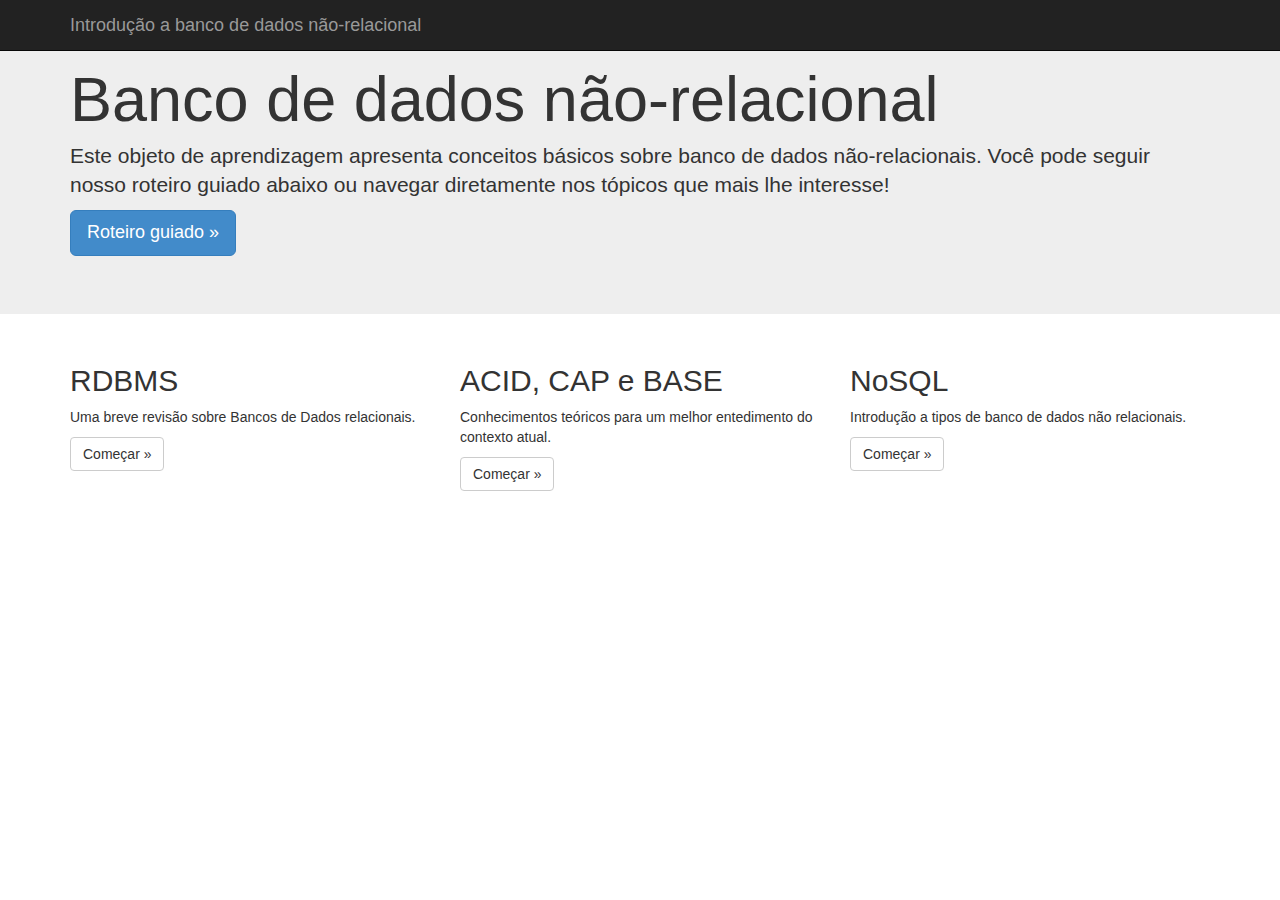
<file: index.html>
<!DOCTYPE html>
<html>
  <head>
    <title>Introdução a banco de dados não-relacional</title>
    <meta name="viewport" content="width=device-width, initial-scale=1.0">
    <meta http-equiv="Content-Type" content="text/html; charset=UTF-8">
    <!-- Bootstrap -->
    <link href="css/bootstrap.min.css" rel="stylesheet">
    <link href="css/main.css" rel="stylesheet">

    <!-- HTML5 Shim and Respond.js IE8 support of HTML5 elements and media queries -->
    <!-- WARNING: Respond.js doesn't work if you view the page via file:// -->
    <!--[if lt IE 9]>
      <script src="https://oss.maxcdn.com/libs/html5shiv/3.7.0/html5shiv.js"></script>
      <script src="https://oss.maxcdn.com/libs/respond.js/1.3.0/respond.min.js"></script>
    <![endif]-->
  </head>
  <body>
     <div class="navbar navbar-inverse navbar-fixed-top" role="navigation">
      <div class="container">       
          <a class="navbar-brand" href="#">Introdução a banco de dados não-relacional</a>
        </div>  
      </div>
    </div>
    <section id="home">
      <div class="jumbotron">
        <div class="container">
          <h1>Banco de dados não-relacional</h1>
          <p>Este objeto de aprendizagem apresenta conceitos básicos sobre banco de dados não-relacionais. Você pode seguir nosso roteiro guiado abaixo ou navegar diretamente nos tópicos que mais lhe interesse!</p>
          <p><a class="btn btn-primary btn-lg" role="button">Roteiro guiado &raquo;</a></p>
        </div>
      </div>
      <div class="container">
        <!-- Example row of columns -->
        <div class="row">
          <div class="col-md-4">
            <h2>RDBMS</h2>
            <p>Uma breve revisão sobre Bancos de Dados relacionais. </p>
            <p><a class="btn btn-default" id="start-rdbms" href="#" role="button">Começar &raquo;</a></p>
          </div>
          <div class="col-md-4">
            <h2>ACID, CAP e BASE</h2>
            <p>Conhecimentos teóricos para um melhor entedimento do contexto atual.</p>
            <p><a class="btn btn-default" href="#" role="button">Começar &raquo;</a></p>
          </div>
           <div class="col-md-4">
            <h2>NoSQL</h2>
            <p>Introdução a tipos de banco de dados não relacionais.</p>
            <p><a class="btn btn-default" href="#" role="button">Começar &raquo;</a></p>
          </div>
        </div>
      </section>
      <section id="page" class="container">  
        <nav id="step-nav"class="navbar navbar-default" role="navigation">
          <!-- navegação da seção -->
        </nav>
        <article id="step-content">       
          <!-- conteudo -->   
        </article>
      </section>
    <!-- jQuery (necessary for Bootstrap's JavaScript plugins) -->
    <script src="js/jquery.min.js"></script>
    <!-- Include all compiled plugins (below), or include individual files as needed -->
    <script src="js/bootstrap.min.js"></script>
    <script src="js/jquery.mustache.js"></script>
    <script src="js/mustache.js"></script>
    <script src="js/main.js"></script>
  </body>
</html>
</file>
<file: css/main.css>
section#page { display:none;}
#step-nav { padding:48px 48px 0 48px;}
	#step-nav h1 { font-size: 16px; font-weight: bold; padding-left: 30px;}
	#step-content { padding-top: 20px;}
	#step-content .complete-field { border-top: 0; border-left:0; border-right:0; border-bottom: 1px solid black; padding: 0; margin: 0; width:280px;}
		#step-content .complete-field.right-answer { color: green; }
		#step-content .complete-field.wrong-answer { color: red; }
		#step-content .complete-field.show-answer { color: gray;}
	#step-content h2 { font-size: 18px; font-weight: bold; }
	#step-content .questions { line-height: 250%; font-size: 14px;}
	#step-content .result {  text-align: right; font-weight: bold; padding-bottom: 5px; }
	#step-content .buttons { float: right; }
		#step-content .buttons .btn-danger { visibility: hidden; }
	#step-content .questions { padding-bottom: 20px;}
</file>
